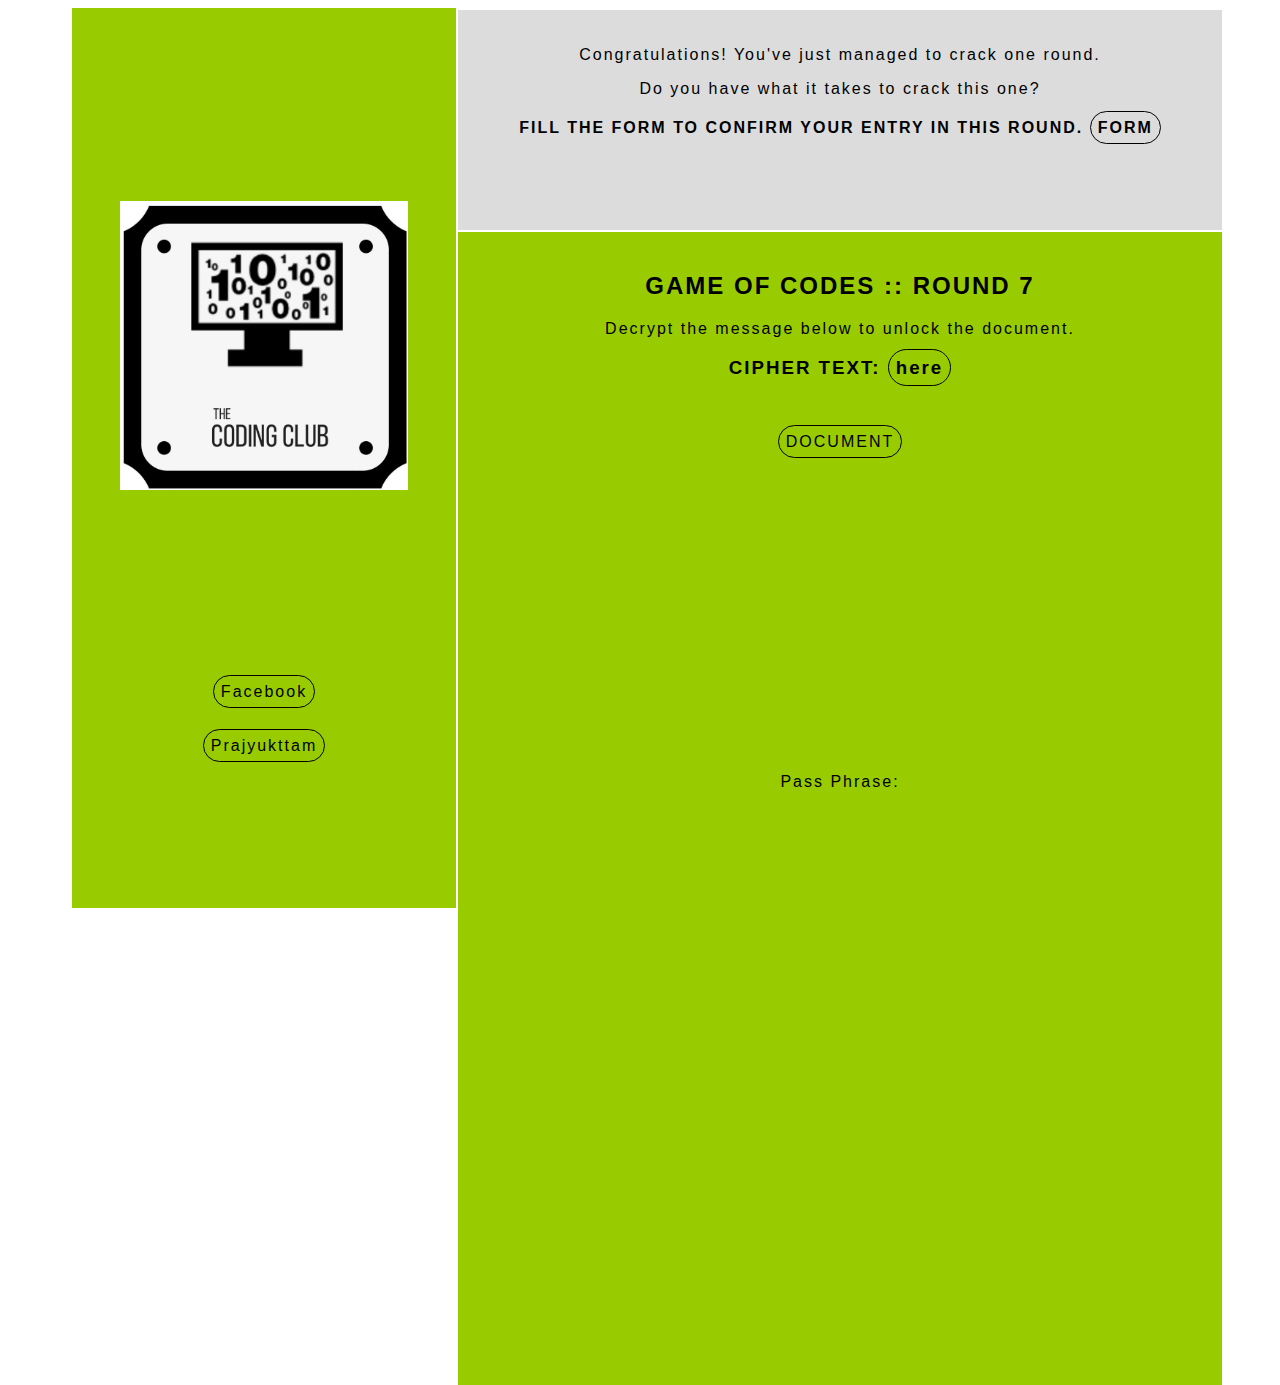
<file: index.html>
<html>
<head>
<link rel='stylesheet' type='text/css' href='style2.css'>
<title>
Game of Codes
</title>
</head>


<body>

	<div id="sidebar">
		<img id="logo" src = "cc.jpg">
		<br/>
		<a href="https://www.facebook.com/CodingClubADBU/">Facebook</a>
		<br/><br/><br/>
		<a href="private_key.txt">Prajyukttam</a>
	</div>

	<div id="main">
		<div id="header">
			<p> Congratulations! You've just managed to crack one round. </p>
			<p> Do you have what it takes to crack this one?</p>
			<h4>FILL THE FORM TO CONFIRM YOUR ENTRY IN THIS ROUND. <a href="https://docs.google.com/forms/d/e/1FAIpQLSftpXv7Ahg35uU_NJUWNRF8iNMm9A3xPO-yse2Xy_sDViqqYw/viewform?usp=send_form">FORM</a></h4>
		</div>

		<div id="content">
			<h2>GAME OF CODES :: ROUND 7</h2>
			Decrypt the message below to unlock the document.
			<h3>CIPHER TEXT: <a href="final_text.txt">here</a></h3>
			<br/><br/>

			<a href="finalround.docx">DOCUMENT</a>
			<br/><br/><br/><br/><br/><br/>
			<br/><br/><br/><br/><br/><br/>
			<br/><br/><br/><br/><br/><br/>
			
			
			<p>Pass Phrase: </p>
			<br/><br/><br/><br/><br/><br/>
			<br/><br/><br/><br/><br/><br/>
			<br/><br/><br/><br/><br/><br/>
			<div id="hidden"><font onmouseover="this.color='gray';"onmouseout="this.color='#79b3f5';">bbakerstreet221</font></div>
			<br/><br/><br/><br/><br/><br/>
			<br/><br/><br/><br/><br/><br/>
		</div>

	</div>	

</body>
</html>
</file>
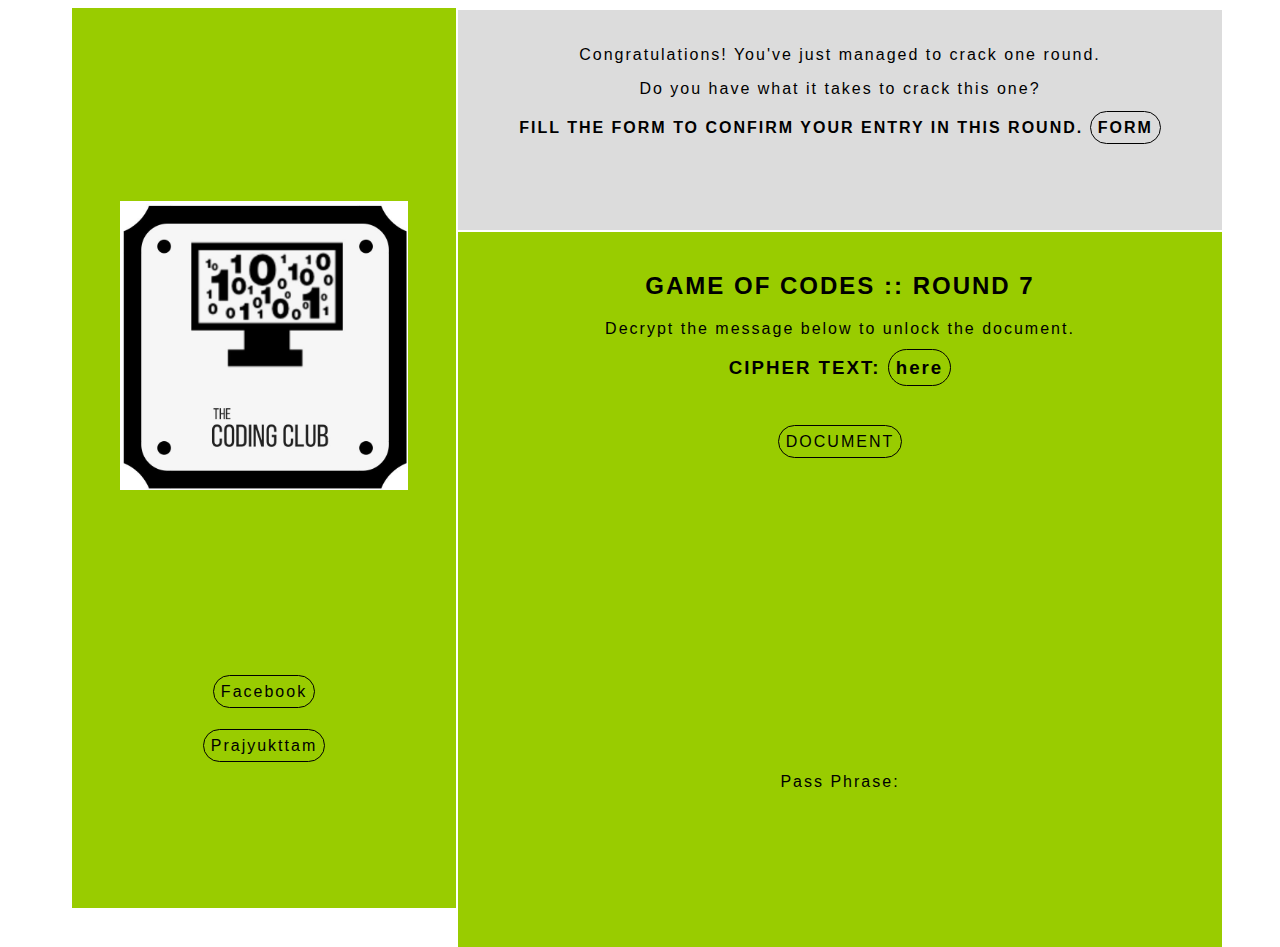
<file: index6.html>
<html>
<head>
<link rel='stylesheet' type='text/css' href='style2.css'>
<title>
Game of Codes
</title>
</head>


<body>

	<div id="sidebar">
		<img id="logo" src = "cc.jpg">
		<br/>
		<a href="https://www.facebook.com/CodingClubADBU/">Facebook</a>
		<br/><br/><br/>
		<a href="private_key.txt">Prajyukttam</a>
	</div>

	<div id="main">
		<div id="header">
			<p> Congratulations! You've just managed to crack one round. </p>
			<p> Do you have what it takes to crack this one?</p>
			<h4>FILL THE FORM TO CONFIRM YOUR ENTRY IN THIS ROUND. <a href="https://goo.gl/forms/H2LEqzuSjwyzrhZn1">FORM</a></h4>
		</div>

		<div id="content">
			<h2>GAME OF CODES :: ROUND 7</h2>
			Decrypt the message below to unlock the document.
			<h3>CIPHER TEXT: <a href="final_text.txt">here</a></h3>
			<br/><br/>

			<a href="finalround.docx">DOCUMENT</a>
			<br/><br/><br/><br/><br/><br/>
			<br/><br/><br/><br/><br/><br/>
			<br/><br/><br/><br/><br/><br/>
			
			
			<p>Pass Phrase: <div id="hidden"><font onmouseover="this.color='gray';"onmouseout="this.color='#99CC00';">bbakerstreet221</font></div></p>
		</div>

	</div>	

</body>
</html>
</file>
<file: style2.css>
a:link{
	border-radius: 25px;
	border: 1px solid black;
	padding: 7px;
	text-decoration: none;
	color: black;
}

a:visited{
	border-radius: 25px;
	border: 1px solid black;
	padding: 7px;
	text-decoration: none;
	color: black;
}

a:hover{
	border-radius: 25px;
	background-color: #DCDCDC;
	padding: 7px;
	border: 1px solid black;
	color: black;
	text-decoration: none;
}

#sidebar{
	position: fixed;
	width: 30%;
	height: 100%;
	background-color: #99CC00;
	margin-left: 5%;
	margin-right: 5px;
	text-align: center;
	font-family: Helvetica;
	letter-spacing: 2px;
}

#main{
	margin-left: 35%;
	position: absolute;
	width: 60%;
	height:100%;
	text-align: center;
}
#header{
	padding: 20px;
	height: 20%;
	text-align: center;
	margin: 2px;
	background-color: #DCDCDC;
	text-align: center;
	letter-spacing: 2px;
	font-family: Helvetica;
}
#content{
	padding: 20px;
	text-align: center;
	min-height: 75%;
	margin: 2px;
	background-color:  #99CC00;
	text-align: center;
	letter-spacing: 2px;
	font-family: Helvetica;
}

#hidden{
	color: #99CC00;
}

#logo{
	width: 75%;
	height: 75%;
	object-fit: contain;
}

#image{
	width: 50%;
}

#image2{
	width: 60%;
}

#inside-img{
	width: 20%;
	height: 20%;
}
</file>
